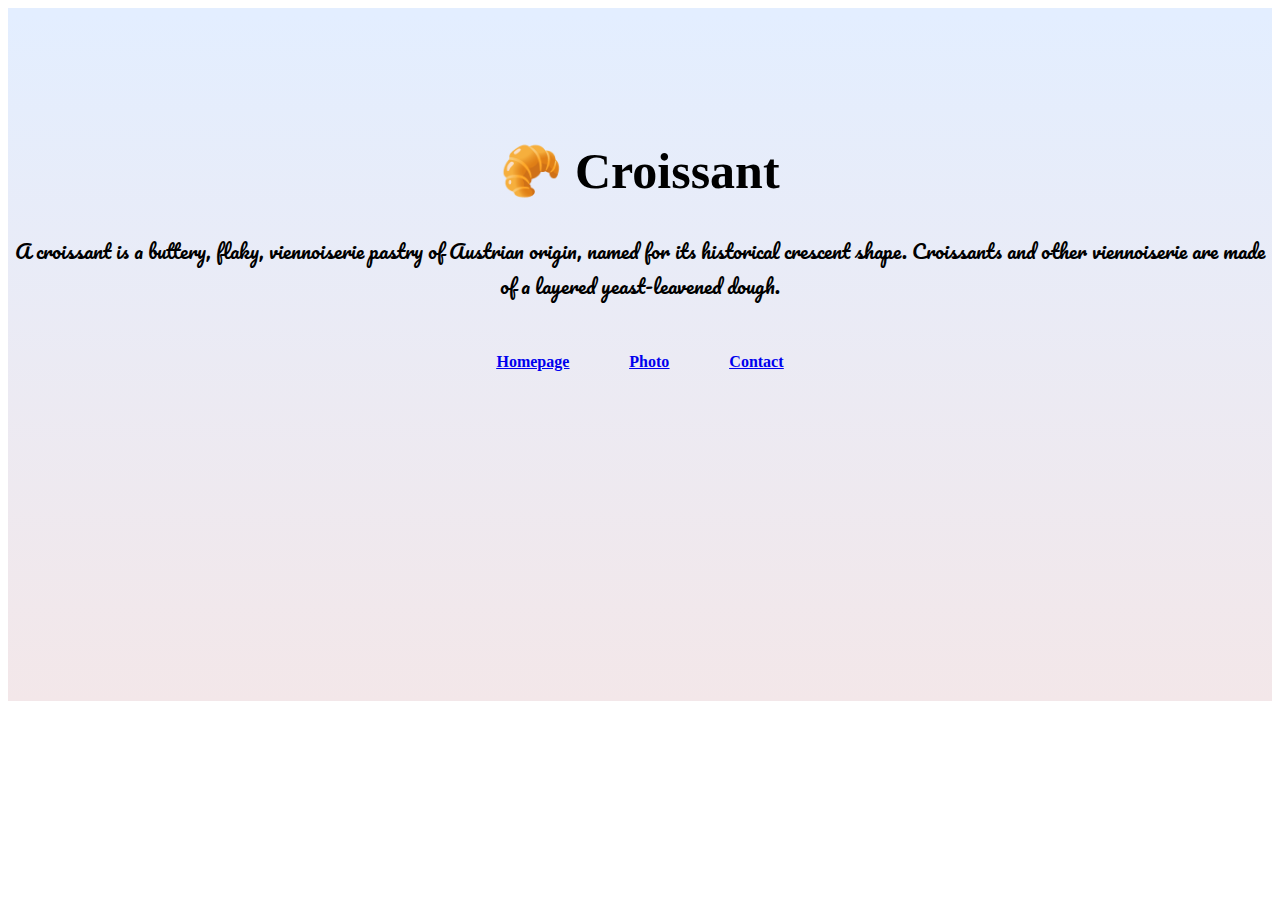
<file: index.html>
<!DOCTYPE html>
<html lang="en">
<head>
    <meta charset="UTF-8">
    <meta http-equiv="X-UA-Compatible" content="IE=edge">
    <meta name="viewport" content="width=device-width, initial-scale=1.0">
    <meta name="description" content="Demi Croissant website is a webpage on croissant developed by Bidemi Olayisade">
    <link rel="stylesheet" href="src/styles.css"/>
    <link rel="preconnect" href="https://fonts.googleapis.com">
    <link rel="preconnect" href="https://fonts.gstatic.com" crossorigin>
    <link href="https://fonts.googleapis.com/css2?family=Fira+Sans+Condensed:ital,wght@0,300;0,400;0,600;1,300;1,400;1,600&family=Lobster+Two&family=Pacifico&family=Schibsted+Grotesk:wght@600&display=swap" rel="stylesheet">

    <title>Home-Demi@Croissant.com</title>
</head>
<body>
    <div class="body">
        <h1> 🥐 Croissant </h1>
    
        <p>
            A croissant is a buttery, flaky, viennoiserie pastry of Austrian origin, named for its historical
            crescent shape. Croissants and other viennoiserie are made of a layered yeast-leavened dough.
        </p>
        <div class="container">
            <div class="row">
                <div class="col-4">
                    <a href="index.html" title="Homepage-Demi.Croissant.com">Homepage</a>
                </div>
                <div class="col-4">
                    <a href="photo.html" title="Photopage-Demi.Croissant.com">Photo</a>
                </div>
                <div class="col-4">
                    <a href="contact.html" title="Contactpage-Demi.Croissant.com">Contact</a>
                </div>
            </div>
        </div>
    </div>

    
</body>
</html>
</file>
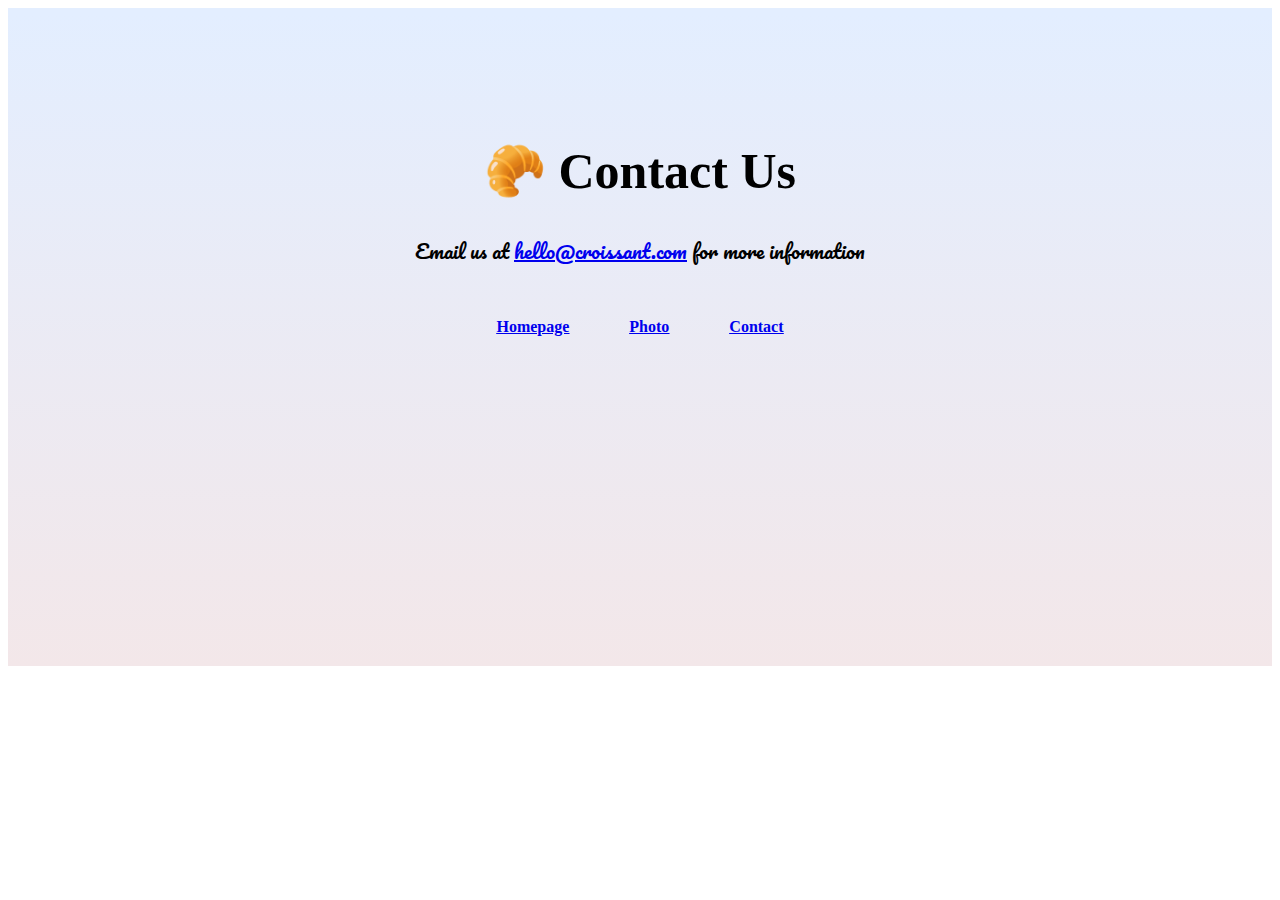
<file: contact.html>
<!DOCTYPE html>
<html lang="en">
<head>
    <meta charset="UTF-8">
    <meta http-equiv="X-UA-Compatible" content="IE=edge">
    <meta name="viewport" content="width=device-width, initial-scale=1.0">
    <meta name="description" content="Demi Croissant website is a webpage on croissant developed by Bidemi Olayisade">
    <link rel="stylesheet" href="src/styles.css"/>
    <link rel="preconnect" href="https://fonts.gstatic.com" crossorigin>
<link href="https://fonts.googleapis.com/css2?family=Fira+Sans+Condensed:ital,wght@0,300;0,400;0,600;1,300;1,400;1,600&family=Lobster+Two&family=Pacifico&family=Schibsted+Grotesk:wght@600&display=swap" rel="stylesheet">
    <title>Contact-Demi@Croissant.com</title>
</head>
<body>
    <div class="body">
        <h1>
            🥐 Contact Us
        </h1>

        <p>
            Email us at <a href="mailto:hello@croissant.com">hello@croissant.com</a> for more information
        </p>
        
        <div class="container">
            <div class="row">
                <div class="col-4">
                    <a href="index.html" title="Homepage-Demi.Croissant.com">Homepage</a>
                </div>
                <div class="col-4">
                    <a href="photo.html" title="Photpage-Demi.Croissant.com">Photo</a>
                </div>
                <div class="col-4">
                    <a href="contact.html" title="Contactpage-Demi.Croissant.com">Contact</a>
                </div>
            </div>
        </div>
    </div>
    
</body>
</html>
</file>
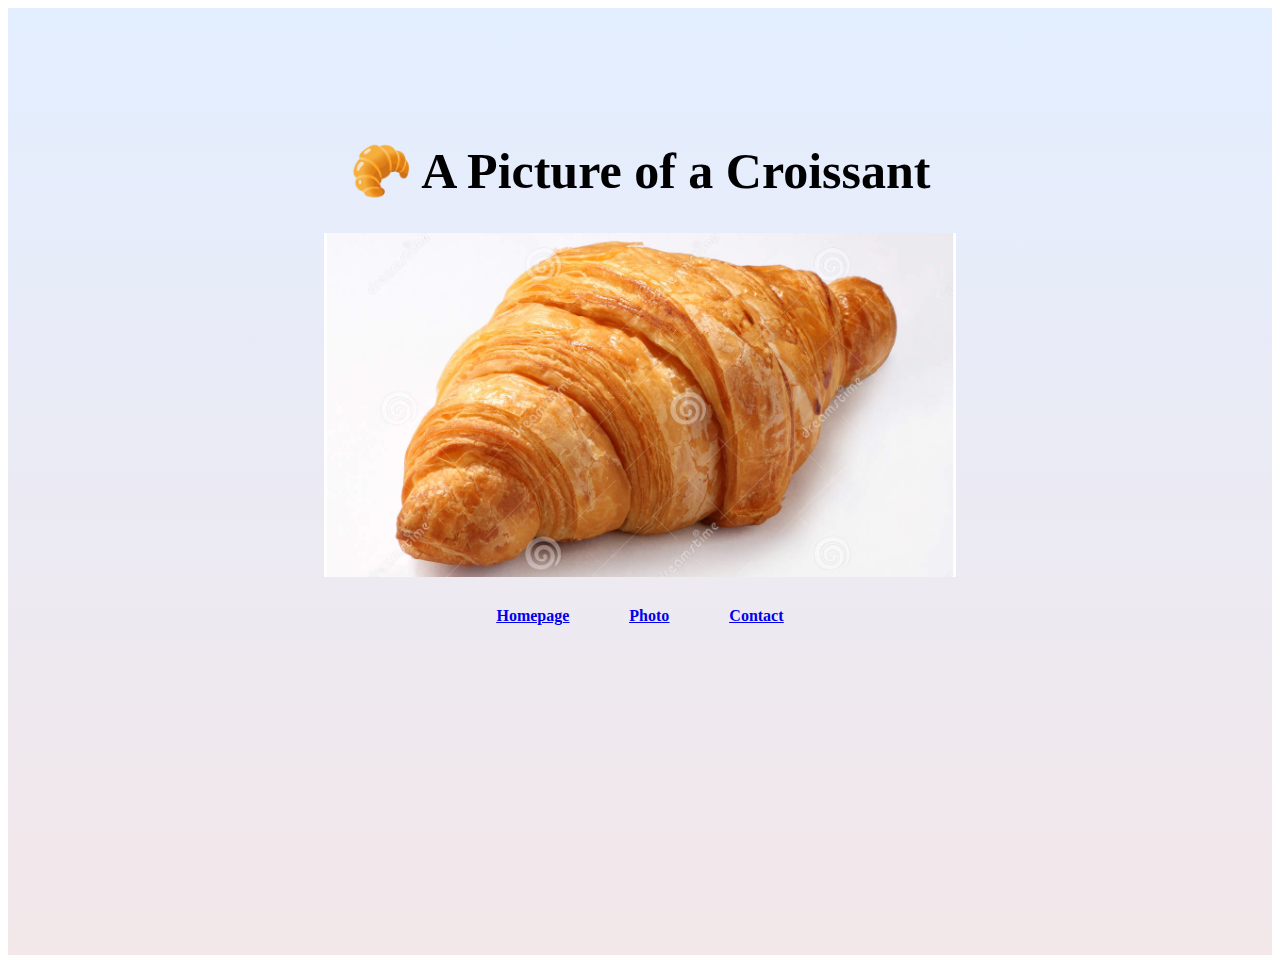
<file: photo.html>
<!DOCTYPE html>
<html lang="en">
<head>
    <meta charset="UTF-8">
    <meta http-equiv="X-UA-Compatible" content="IE=edge">
    <meta name="viewport" content="width=device-width, initial-scale=1.0">
    <meta name="description" content="Demi Croissant website is a webpage on croissant developed by Bidemi Olayisade">
    <link rel="stylesheet" href="src/styles.css"/>
    <link rel="preconnect" href="https://fonts.gstatic.com" crossorigin>
<link href="https://fonts.googleapis.com/css2?family=Fira+Sans+Condensed:ital,wght@0,300;0,400;0,600;1,300;1,400;1,600&family=Lobster+Two&family=Pacifico&family=Schibsted+Grotesk:wght@600&display=swap" rel="stylesheet">
    <title>Photo-Demi@Croissant.com</title>
</head>
<body>

    <div class="body">
        <h1>
            🥐 A Picture of a Croissant
        </h1>

        <img src="images/croissant.png" alt="Image of a Croissant"/>

        <div class="container">
            <div class="row">
                <div class="col-4">
                    <a href="index.html" title="Homepage-Demi.Croissant.com">Homepage</a>
                </div>
                <div class="col-4">
                    <a href="photo.html" title="Photopage-Demi.Croissant.com">Photo</a>
                </div>
                <div class="col-4">
                    <a href="contact.html" title="Contactpage-Demi.Croissant.com">Contact</a>
                </div>
            </div>
        </div>
    </div>
    
</body>
</html>
</file>
<file: src/styles.css>
h1{
    text-align: center;
    font-size: 50px;
}
p{
    text-align: center;
    font-size: 20px;
    font-family: 'Lobster Two', cursive;
    font-family: 'Pacifico', cursive;
    font-weight: 5px;
}

.row{
    display: flex;
    justify-content: center;
}
.col-4{
    margin: 30px;
    text-decoration: underline;
    color: blue;
    cursor: pointer;
    font-weight: bold;
}

a:visited{
    color: blue;
}
.body{
    background: linear-gradient(to top, #f3e7e9 0%, #e3eeff 99%, #e3eeff 100%);
    padding-top: 100px;
    padding-bottom: 300px;
}

img{
    display: block;
    width: 50%;
    margin: 0 auto;
}
</file>
